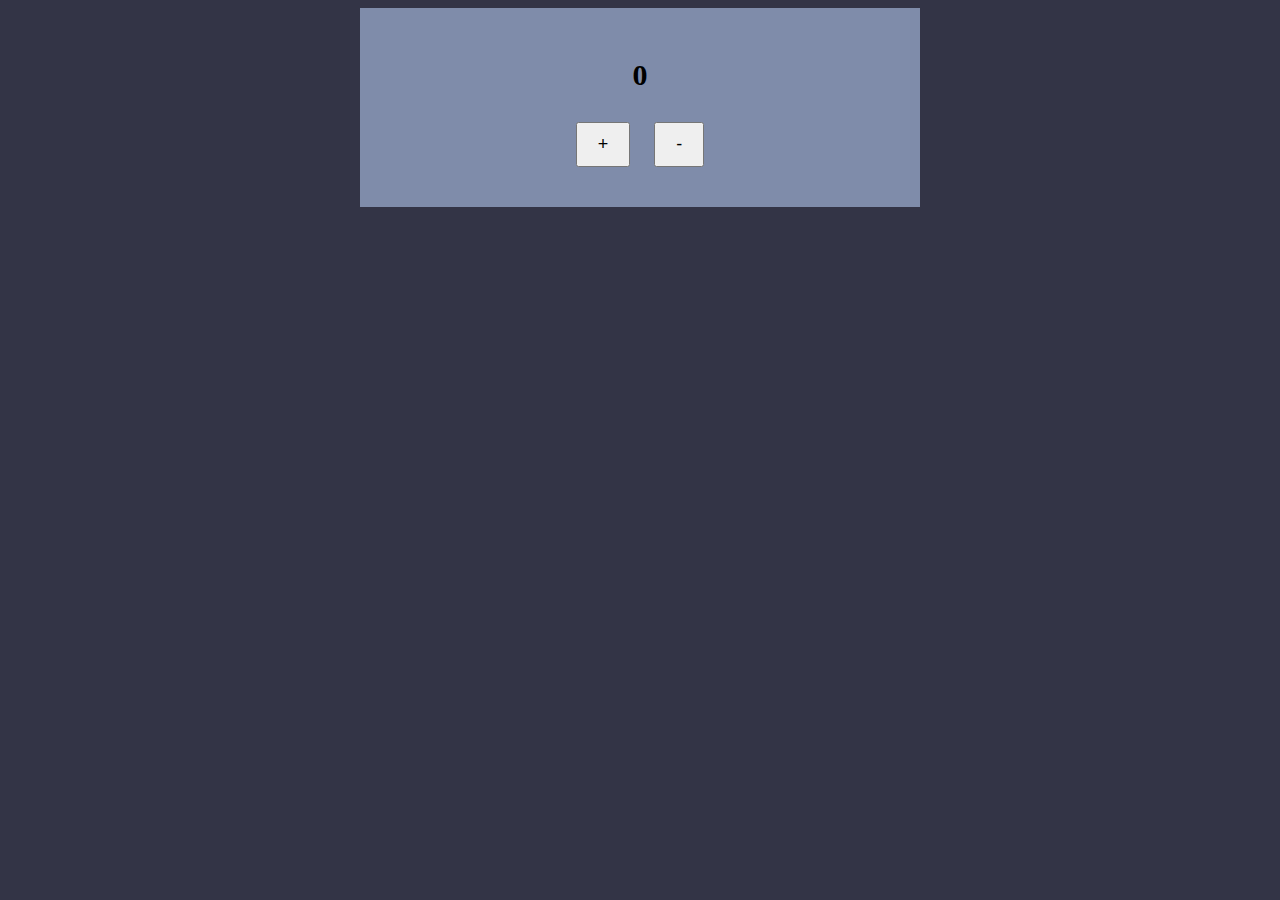
<file: Project-01/index.html>
<!DOCTYPE html>
<html lang="en">
  <head>
    <meta charset="UTF-8" />
    <meta name="viewport" content="width=device-width, initial-scale=1.0" />
    <title>Projects-01</title>
    <link rel="stylesheet" href="style.css" />
  </head>
  <body>
    <div class="container">
      <h1 id="counter">0</h1>
      <button id="plusBtn">+</button>
      <button id="minusBtn">-</button>
    </div>

    <script src="script.js"></script>
  </body>
</html>
</file>
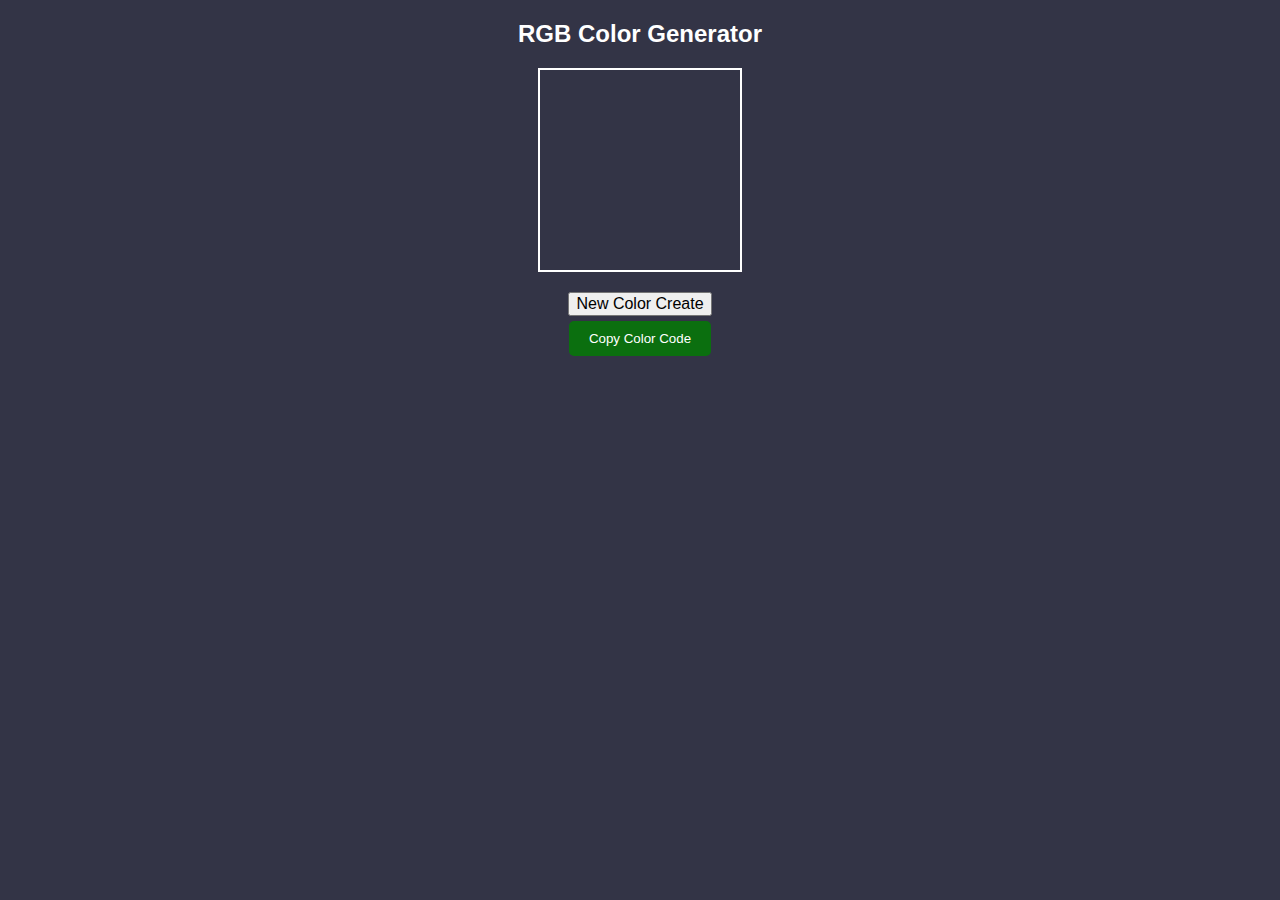
<file: Project-02/index.html>
<!DOCTYPE html>
<html lang="en">
  <head>
    <meta charset="UTF-8" />
    <meta name="viewport" content="width=device-width, initial-scale=1.0" />
    <title>Project 02</title>

    <link rel="stylesheet" href="style.css" />
  </head>
  <body>
    <h2>RGB Color Generator</h2>
    <div id="colorBox"></div>
    <p id="colorCode"></p>
    <button onclick="generateNewColor()" id="newColorGen">New Color Create</button> <br />
    <button id="colorCodeCopyBtn">Copy Color Code</button>

    <script src="script.js"></script>
  </body>
</html>
</file>
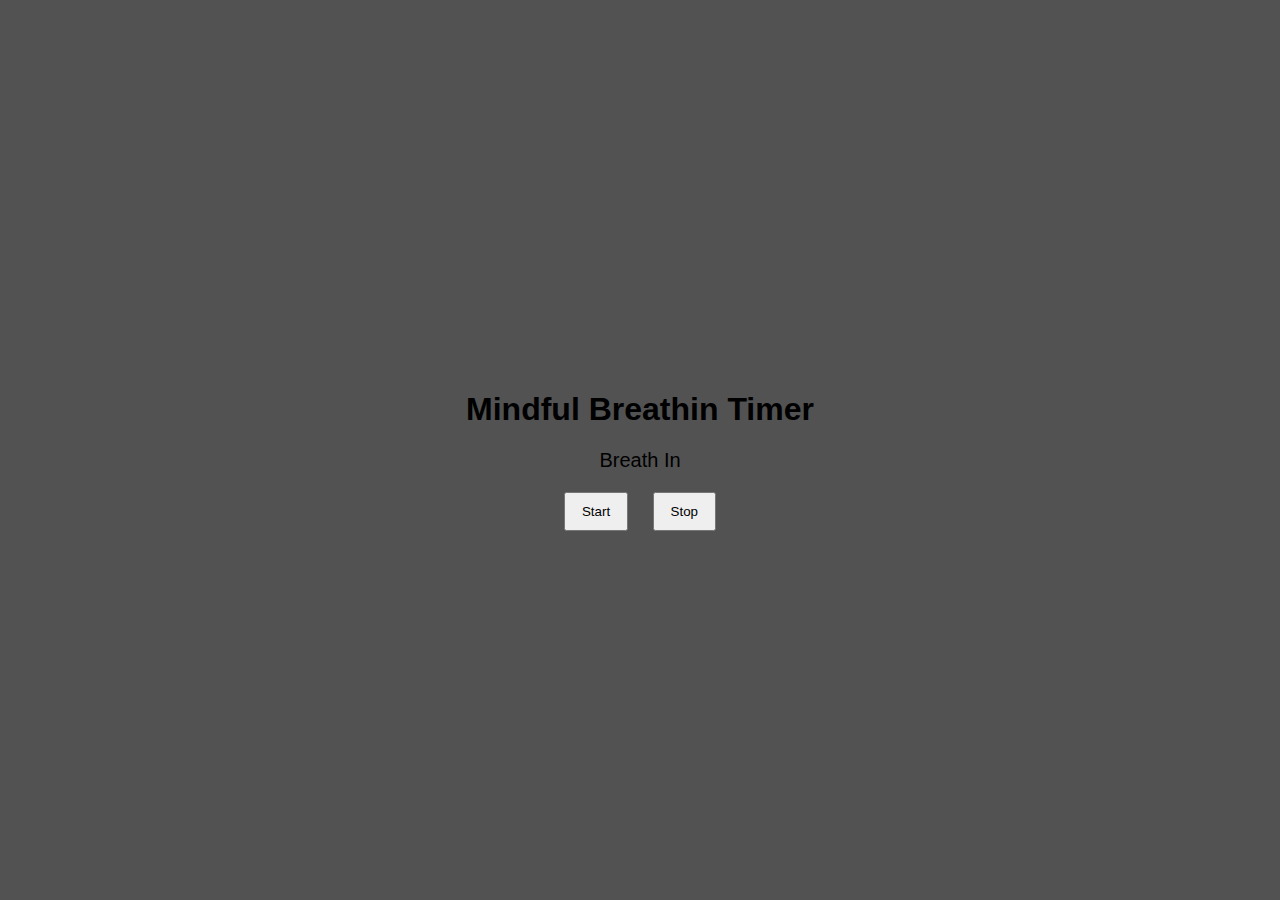
<file: Project-03/index.html>
<!DOCTYPE html>
<html lang="en">
  <head>
    <meta charset="UTF-8" />
    <meta name="viewport" content="width=device-width, initial-scale=1.0" />
    <title>Breath Timer</title>

    <link rel="stylesheet" href="style.css" />
  </head>
  <body>
    <div class="container">
      <h1>Mindful Breathin Timer</h1>
      <p id="breat-Timer">Breath In</p>
      <button id="start-Btn">Start</button>
      <button id="stop-Btn">Stop</button>
    </div>

    <script src="script.js"></script>
  </body>
</html>
</file>
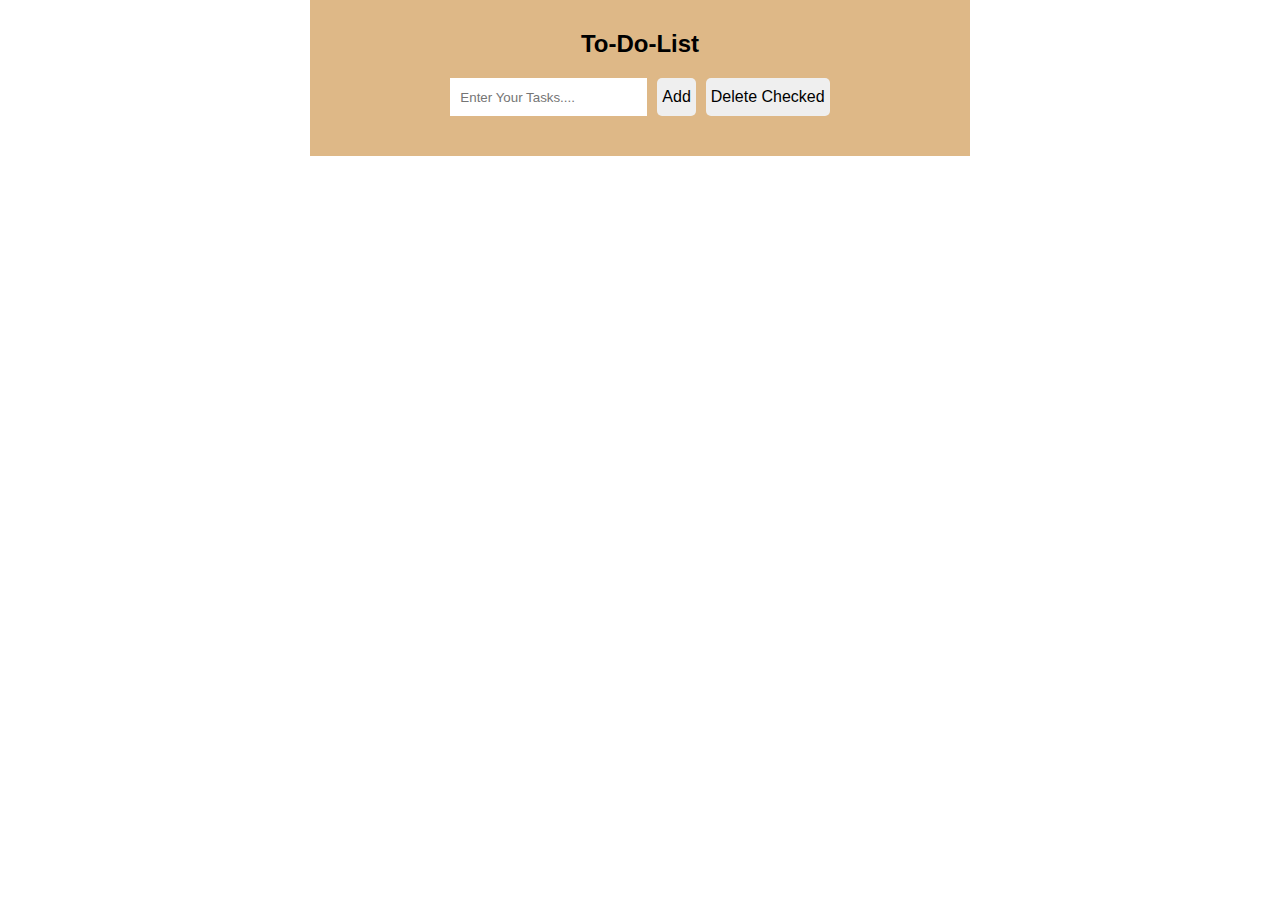
<file: Project-05/index.html>
<!DOCTYPE html>
<html lang="en">
  <head>
    <meta charset="UTF-8" />
    <meta name="viewport" content="width=device-width, initial-scale=1.0" />
    <title>To-Do-List</title>
    <link rel="stylesheet" href="style.css" />
  </head>
  <body>
    <div class="container">
      <h2>To-Do-List</h2>
      <div class="items">
        <input type="text" id="taskInput" placeholder="Enter Your Tasks...." />
        <button onclick="addTask()" id="taskAddBtn">Add</button>
        <button onclick="deleteTask()" id="deleteCheckedTask">Delete Checked</button>
      </div>
      <div>
        <ul id="taskLists"></ul>
        
      </div>
    </div>

    <script src="script.js"></script>
  </body>
</html>
</file>
<file: Project-01/style.css>
body {
  background-color: #333446;
}

.container {
  width: 500px;
  margin: 0 auto;
  text-align: center;
  background-color: #7f8caa;
  padding: 30px;
}

#counter {
  font-size: 30px;
}

button {
  font-size: 18px;
  padding: 10px 20px;
  margin: 10px;
}

button:disabled {
  opacity: 0.5;
  cursor: not-allowed;
}
</file>
<file: Project-02/style.css>
body {
  background-color: #333446;
  text-align: center;
  font-family: Arial, sans-serif;
  color: white;
}

#colorBox {
  height: 200px;
  width: 200px;
  border: 2px solid white;
  margin: 0 auto;
}
#colorCode {
  font-size: 20px;
}
#newColorGen {
  font-size: 16px;
  cursor: pointer;
}
#colorCodeCopyBtn {
  background-color: rgba(0, 128, 0, 0.783);
  color: white;
  padding: 10px 20px;
  border: none;
  border-radius: 5px;
  cursor: pointer;
  margin-top: 5px;
}

#colorCodeCopyBtn:hover {
  background-color: rgba(5, 113, 5, 0.756);
}
</file>
<file: Project-03/style.css>
body {
  background-color: rgba(17, 16, 16, 0.726);
  font-family: Arial, sans-serif;
  display: flex;
  align-items: center;
  justify-content: center;
  height: 100vh;
  width: auto;
  margin: 0;
}

.container {
  text-align: center;
}

#breat-Timer {
  font-size: 20px;
}

button {
  padding: 10px 16px;
  margin: 0 10px;
}
</file>
<file: Project-05/style.css>
* {
  padding: 0;
  margin: 0;
  list-style: none;
  font-family: Arial, sans-serif;
}
.container {
  background-color: burlywood;
  padding: 30px;
  width: 600px;
  height: auto;
  display: flex;
  flex-direction: column;
  margin: 0 auto;
  align-items: center;
  text-align: center;
}

.items {
  display: flex;
  margin-top: 20px;
  gap: 10px;
}

#taskInput {
  padding: 10px;
  border: none;
}

button {
  padding: 10px 5px;
  border-radius: 5px;
  border: none;
  font-size: 16px;
  cursor: pointer;
}

#taskLists{
  margin-top: 10px;
}
</file>
